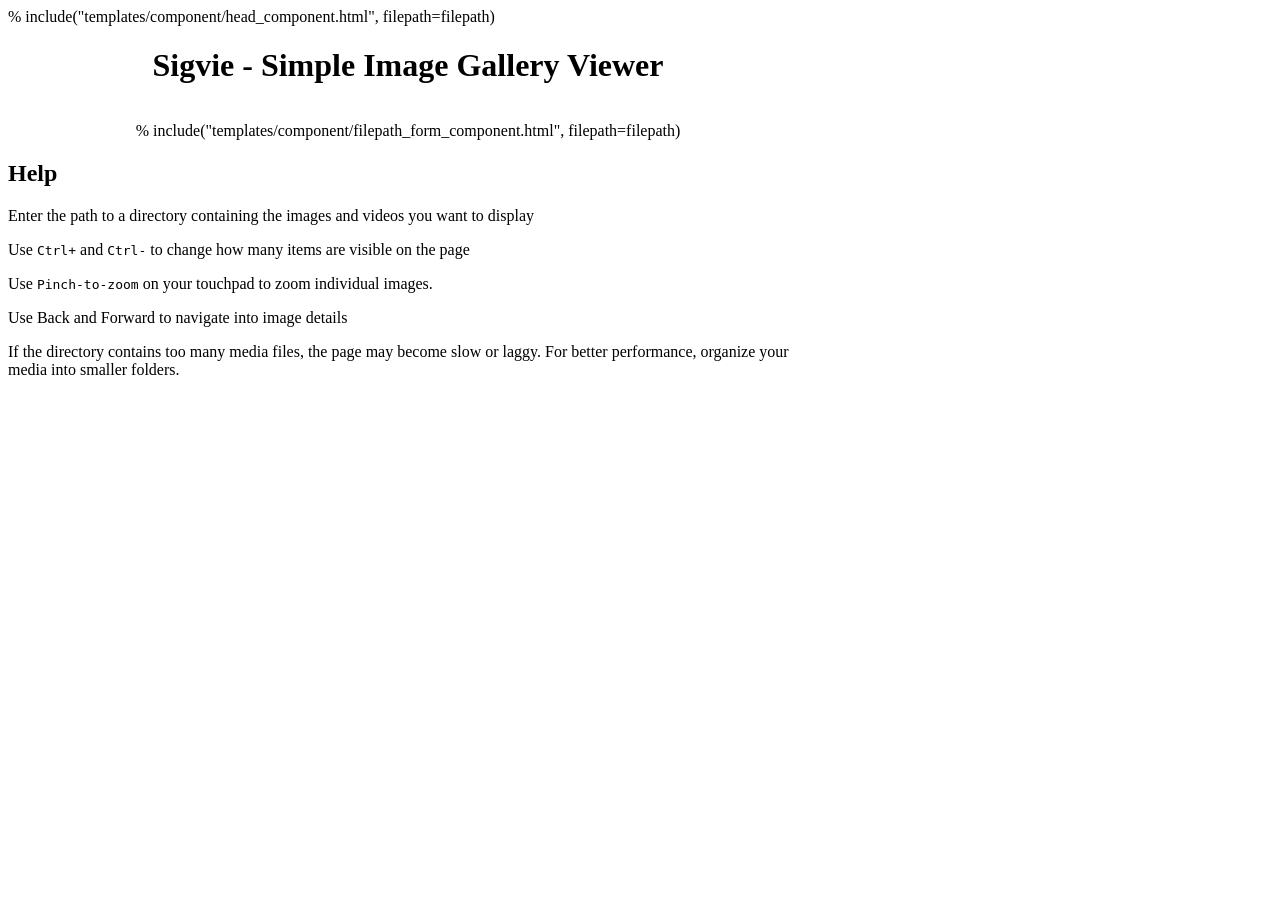
<file: src/sigvie/templates/page/index_page.html>
<!doctype html>
<html lang="en">
<head>
    % include("templates/component/head_component.html", filepath=filepath)
</head>
<body style="align-items: center;">
<header style="display: flex; flex-direction: column; gap: 16px; align-items: center; width: 50em;">
    <h1>Sigvie - Simple Image Gallery Viewer</h1>
    % include("templates/component/filepath_form_component.html", filepath=filepath)
</header>
<main style="width: 50em;">
    <h2>Help</h2>
    <p>
        Enter the path to a directory containing the images and videos you want to display
    </p>
    <p>
        Use <code>Ctrl+</code> and <code>Ctrl-</code> to change how many items are visible on the page
    </p>
    <p>
        Use <code>Pinch-to-zoom</code> on your touchpad to zoom individual images.
    </p>
    <p>
        Use Back and Forward to navigate into image details
    </p>
    <p>
        If the directory contains too many media files, the page may become slow or laggy.
        For better performance, organize your media into smaller folders.
    </p>
</main>
</body>
</html>
</file>
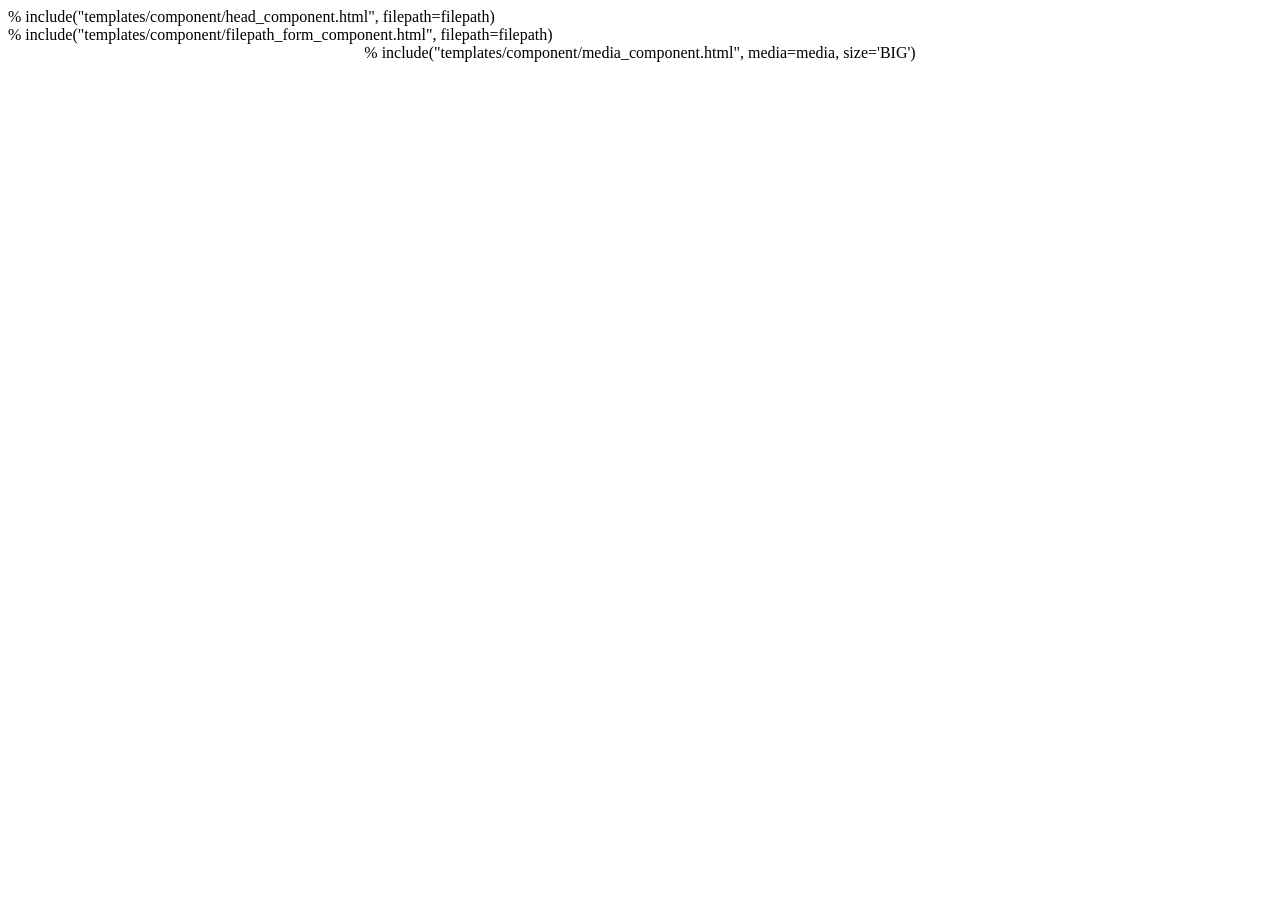
<file: src/sigvie/templates/page/media_single_page.html>
<!doctype html>
<html lang="en">
<head>
    % include("templates/component/head_component.html", filepath=filepath)
</head>
<body style="height: 100vh;">
<header style="flex: 0 0 auto;">
    % include("templates/component/filepath_form_component.html", filepath=filepath)
</header>
<main style="flex: 1 1 auto; min-height: 0px; text-align: center">
    % include("templates/component/media_component.html", media=media, size='BIG')
</main>
</body>
</html>
</file>
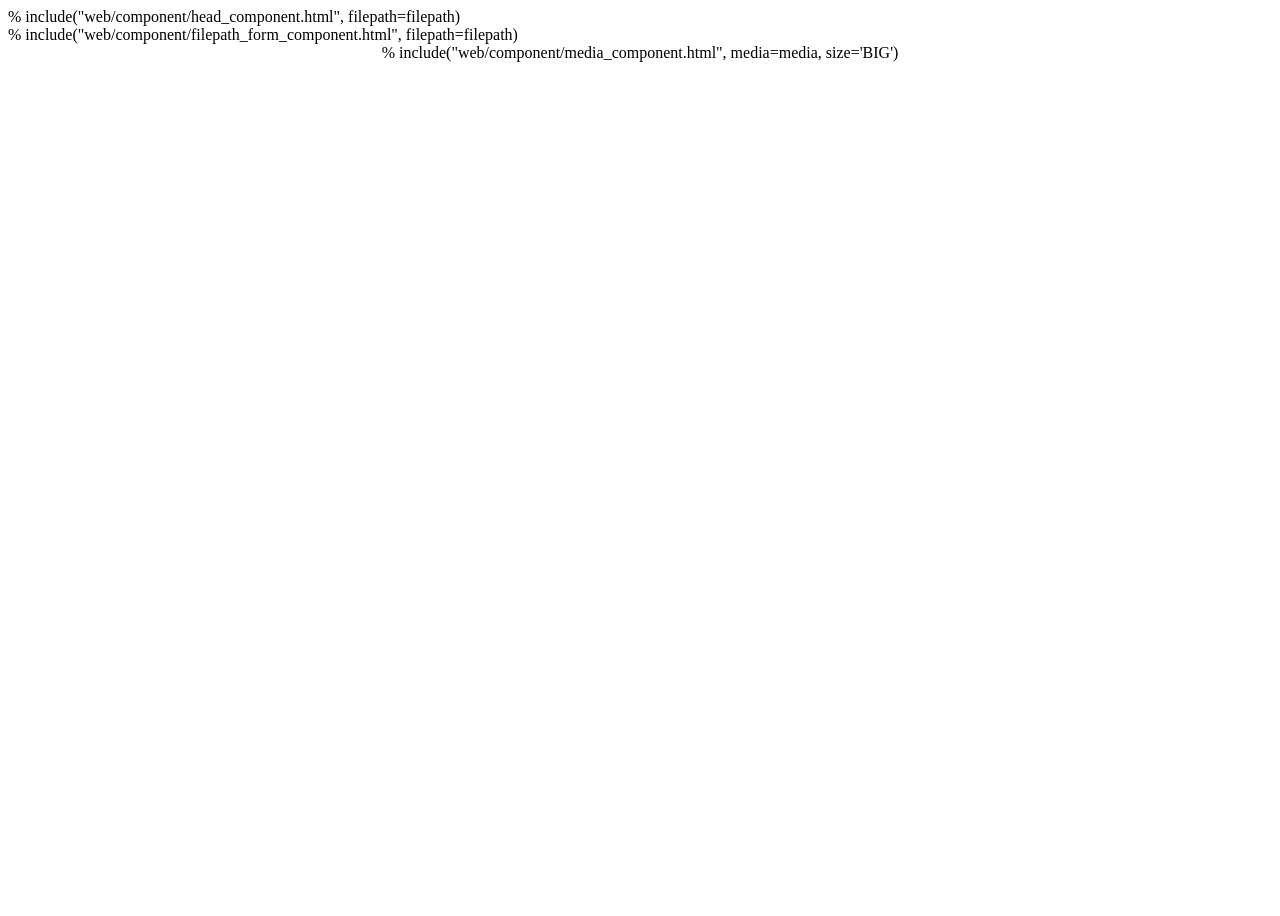
<file: src/sigvie/web/page/file.html>
<!doctype html>
<html lang="en">
<head>
    % include("web/component/head_component.html", filepath=filepath)
</head>
<body style="display: flex; flex-direction: column; height: 100vh;">
<header style="flex: 0 0 auto;">
    % include("web/component/filepath_form_component.html", filepath=filepath)
</header>
<main style="flex: 1 1 auto; min-height: 0px; text-align: center">
    % include("web/component/media_component.html", media=media, size='BIG')
</main>
</body>
</html>
</file>
